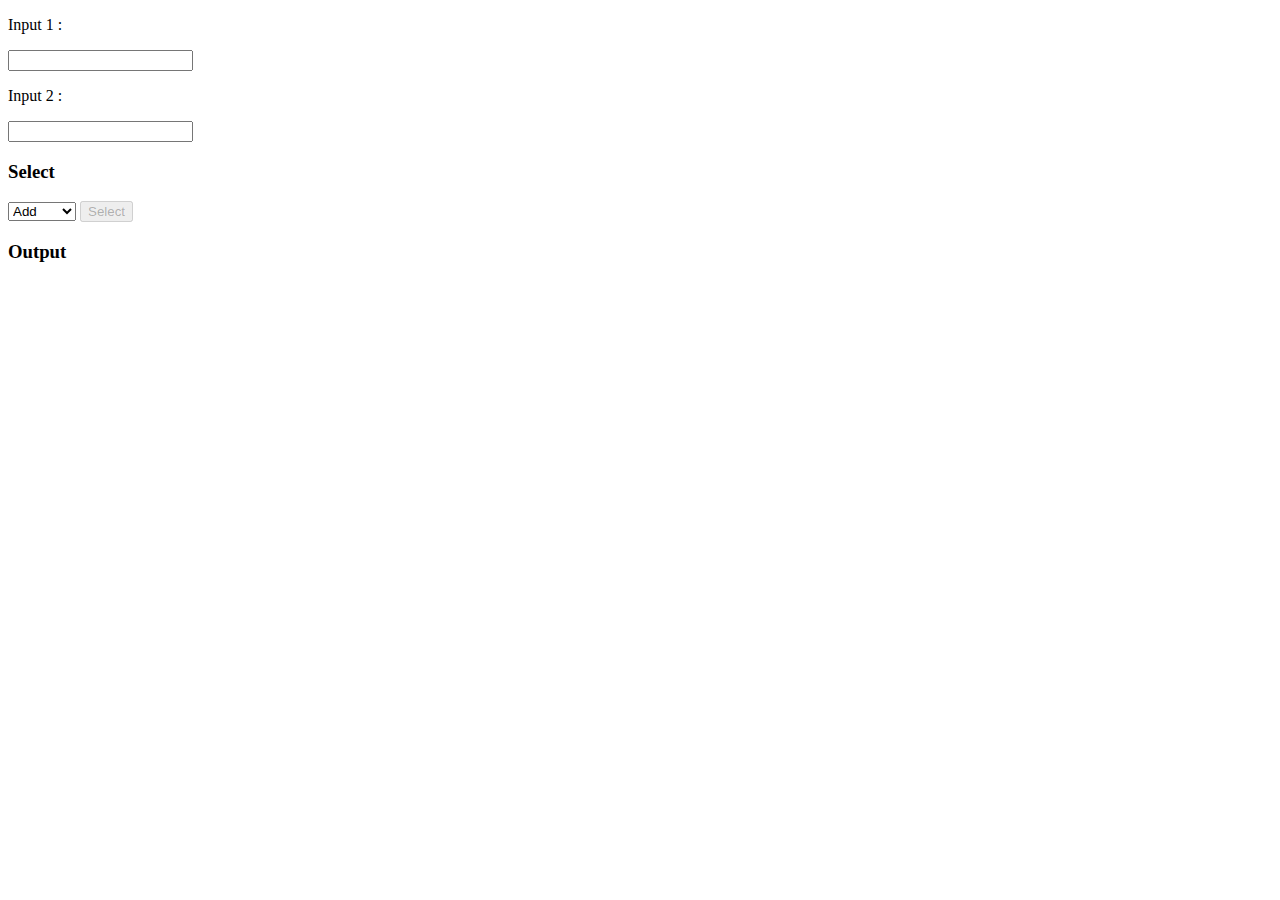
<file: cal.html>
<!DOCTYPE html>
<html lang="en">
  <head>
    <meta charset="UTF-8" />
    <meta http-equiv="X-UA-Compatible" content="IE=edge" />
    <meta name="viewport" content="width=device-width, initial-scale=1.0" />
    <title>Document</title>
  </head>
  <body>
    <form>
      <p>Input 1 :</p>
      <input type="text" id="input1" />
      <script>
        // document.getElementById("input1").addEventListener("keyup", function (event) {
        //     let a = parseFloat(event.target.value);
        //     console.log("a: " + a);
        //   });
      </script>

      <p>Input 2 :</p>
      <input type="number" id="input2" />
      <script>
        // document.getElementById("input2").addEventListener("keyup", function (event) {
        //     let b = parseFloat(event.target.value);
        //     console.log("b:" + b);
        //   });
      </script>

      <h3>Select</h3>
      <select id="operator">
        <option value="add">Add</option>
        <option value="min">Minus</option>
        <option value="mul">Multiply</option>
        <option value="div">Divide</option>
      </select>

      <button type="button" id="selectBtn" disabled  onclick="calc()">Select</button>
      <script>
        document.getElementById("input1").addEventListener("keyup", function (event) {
            let a = parseFloat(event.target.value);
            console.log("a: " + a);
            if(a != NaN) {
                document.getElementById('selectBtn').removeAttribute('disabled');
            } else {
                document.getElementById('selectBtn').setAttribute('disabled', true);
            }
          });

        // document
        //   .getElementById("input2")
        //   .addEventListener("keyup", function (event) {
        //     let b = parseFloat(event.target.value);
        //     console.log("b:" + b);
        //   });

        // let deleteBtn = document.getElementById("selectBtn");
        // console.log(a);
        // console.log(op);
        // if (a != NaN && b != NaN) {
        //   deleteBtn.removeAttribute("disabled");
        // }
      </script>
    </form>

    <h3>Output</h3>
    <div id="result"></div>

    <script src="main.js"></script>
  </body>
</html>
</file>
